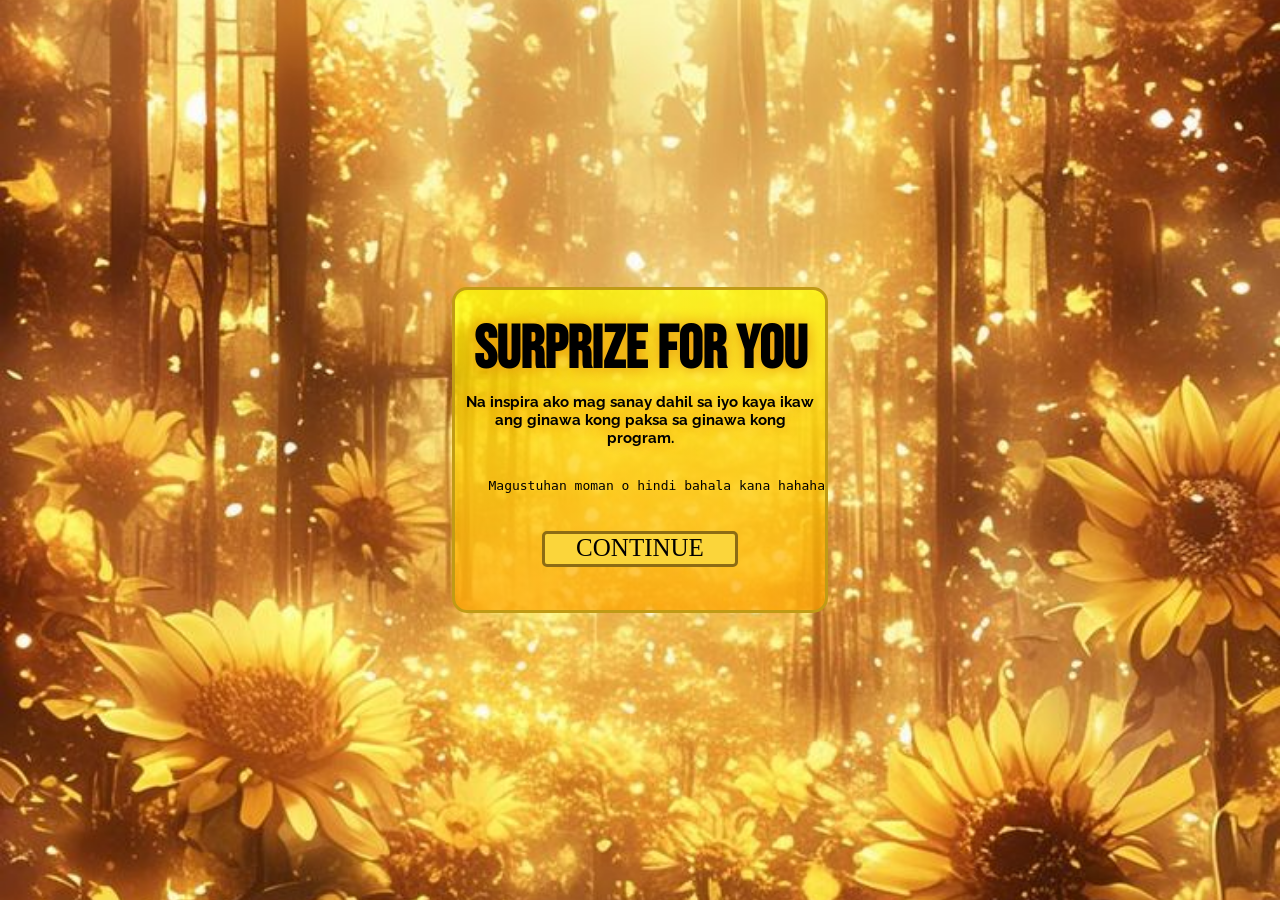
<file: index.html>
<!DOCTYPE html>

<html lang="en">
    <link rel="stylesheet" href="style.css">
    <script src="function.js"></script>
    <link rel="vid" href="vid.html">
    <link href="https://fonts.googleapis.com/css2?family=Bebas+Neue&display=swap" rel="stylesheet">
    <link href="https://fonts.googleapis.com/css2?family=Raleway:wght@400;500;600;700&display=swap" rel="stylesheet">
<head>
    <link href="https://fonts.googleapis.com/css2?family=Raleway:wght@400;500;600;700&display=swap" rel="stylesheet">
    <meta charset="UTF-8">
    <meta name="viewport" content="width=device-width, initial-scale=1.0">
    <title>4 U</title>
</head>

<body>  
    <div id="box">
    <h1> SURPRIZE FOR YOU </h1>
    <h2>Na inspira ako mag sanay dahil sa iyo kaya ikaw ang ginawa kong paksa sa ginawa kong program. </h2>
        <pre>   Magustuhan moman o hindi bahala kana hahaha</pre>
    <p id="button"> CONTINUE</p>

    </div>
</body>
</html>
</file>
<file: style.css>
body{
   background-image: url('flower.jpg');
   background-size: cover;
   background-position: center; 
   background-repeat: no-repeat;
   background-attachment: fixed;
   


}
h1{
    font-size: 60px;
    text-align: center;
    font-family: 'Bebas Neue', sans-serif;
    margin-top: 4%;
    margin-bottom: 2%;
    color:black;
   text-shadow: 0 0 15px rgb(232, 140, 12);
  
}
#box{
    width: 350px;
    height: 300px;
    background: linear-gradient(
    to bottom, 
    rgba(255, 255, 0, 0.7),  /* yellow at 50% opacity */
    rgba(255, 165, 0, 0.7)   /* orange at 50% opacity */
  );
    border-radius: 15px;
    position: absolute;
    border: 3px  solid rgb(193, 155, 21);
    padding: 10px;
    top: 50%;
    left: 50%;
    transform: translate(-50%, -50%);
    display: flex;
    flex-direction: column;
}
#button{
    width: 190px;
    height: 30px;
    background-color: rgb(251, 213, 58);;
    border-radius: 5px;
    font-size: 25px;
    cursor: pointer;
    align-self: center;
    text-align: center;
    border: 3px solid rgb(140, 108, 20);
    button:active{
        background-color: rgb(140, 108, 20);
    font-family:Arial, Helvetica, sans-serif;
    }
            
} 

h2{
    font-size: 15px;
    text-align: center;
    font-family: 'Raleway', sans-serif;
    margin-top: 0%;
    margin-bottom: 5%;
    color:black;
   text-shadow: 0 0 15px rgb(232, 140, 12);
}
</file>
